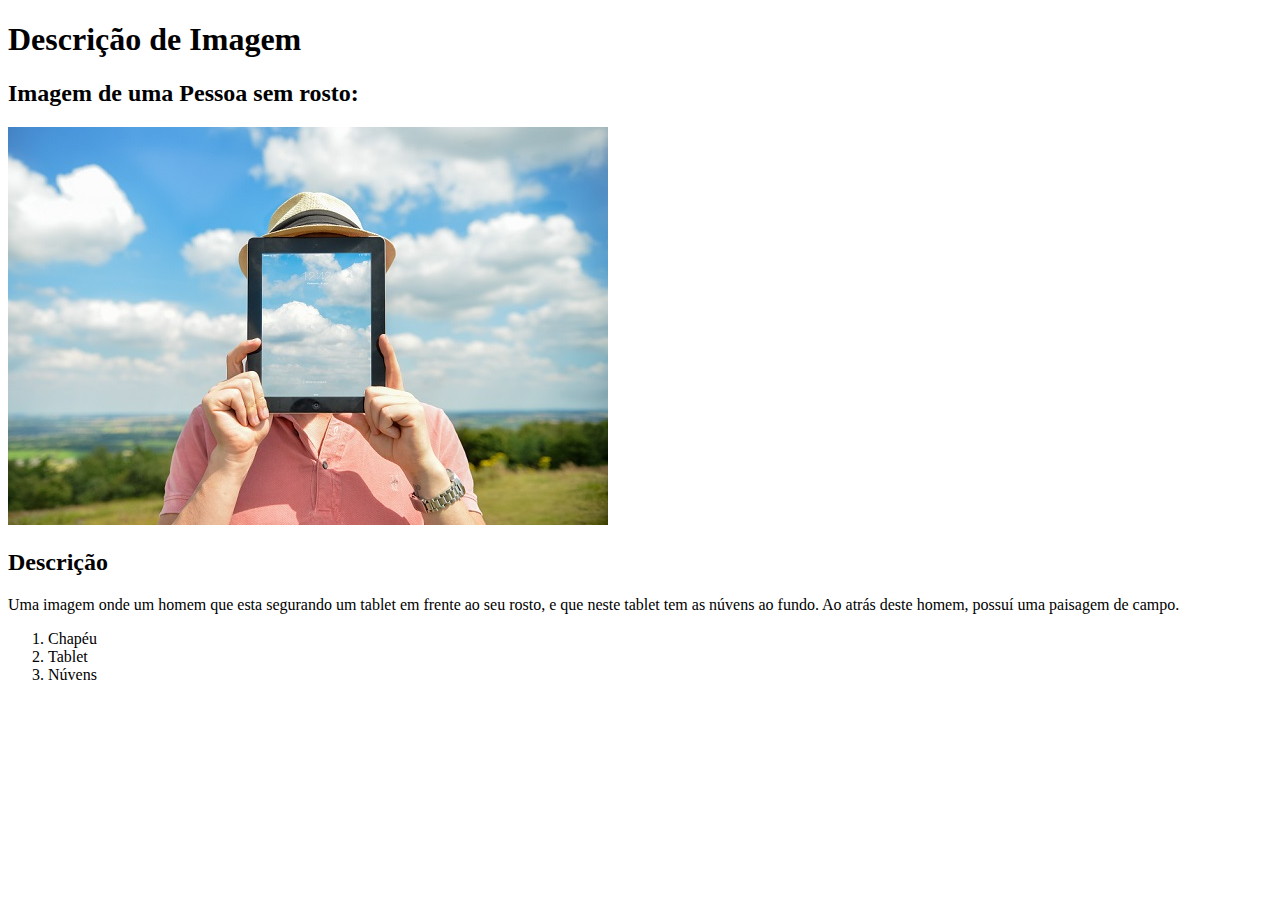
<file: 1.INTRO/index.html>
<!doctype html>

<html lang="pt-br">
  <head>
    <meta charset="UTF-8" />
    <meta name="viewport" content="width=device-width, initial-scale=1.0" />
    <title>Desafio 01</title>
  </head>

  <body>
    <header>
      <h1>Descrição de Imagem</h1>
    </header>

    <section>
      <h2>Imagem de uma Pessoa sem rosto:</h2>
      <img
        src="./IMG/IMG.descrição.jpg"
        alt="Imagem de uma pessoa seguarando um tablet no rosto."
      />

      <h2>Descrição</h2>
      <p>
        Uma imagem onde um homem que esta segurando um tablet em frente ao seu
        rosto, e que neste tablet tem as núvens ao fundo. Ao atrás deste homem,
        possuí uma paisagem de campo.
      </p>

      <ol>
        <li>Chapéu</li>
        <li>Tablet</li>
        <li>Núvens</li>
      </ol>
    </section>
    <br />
  </body>
</html>
</file>
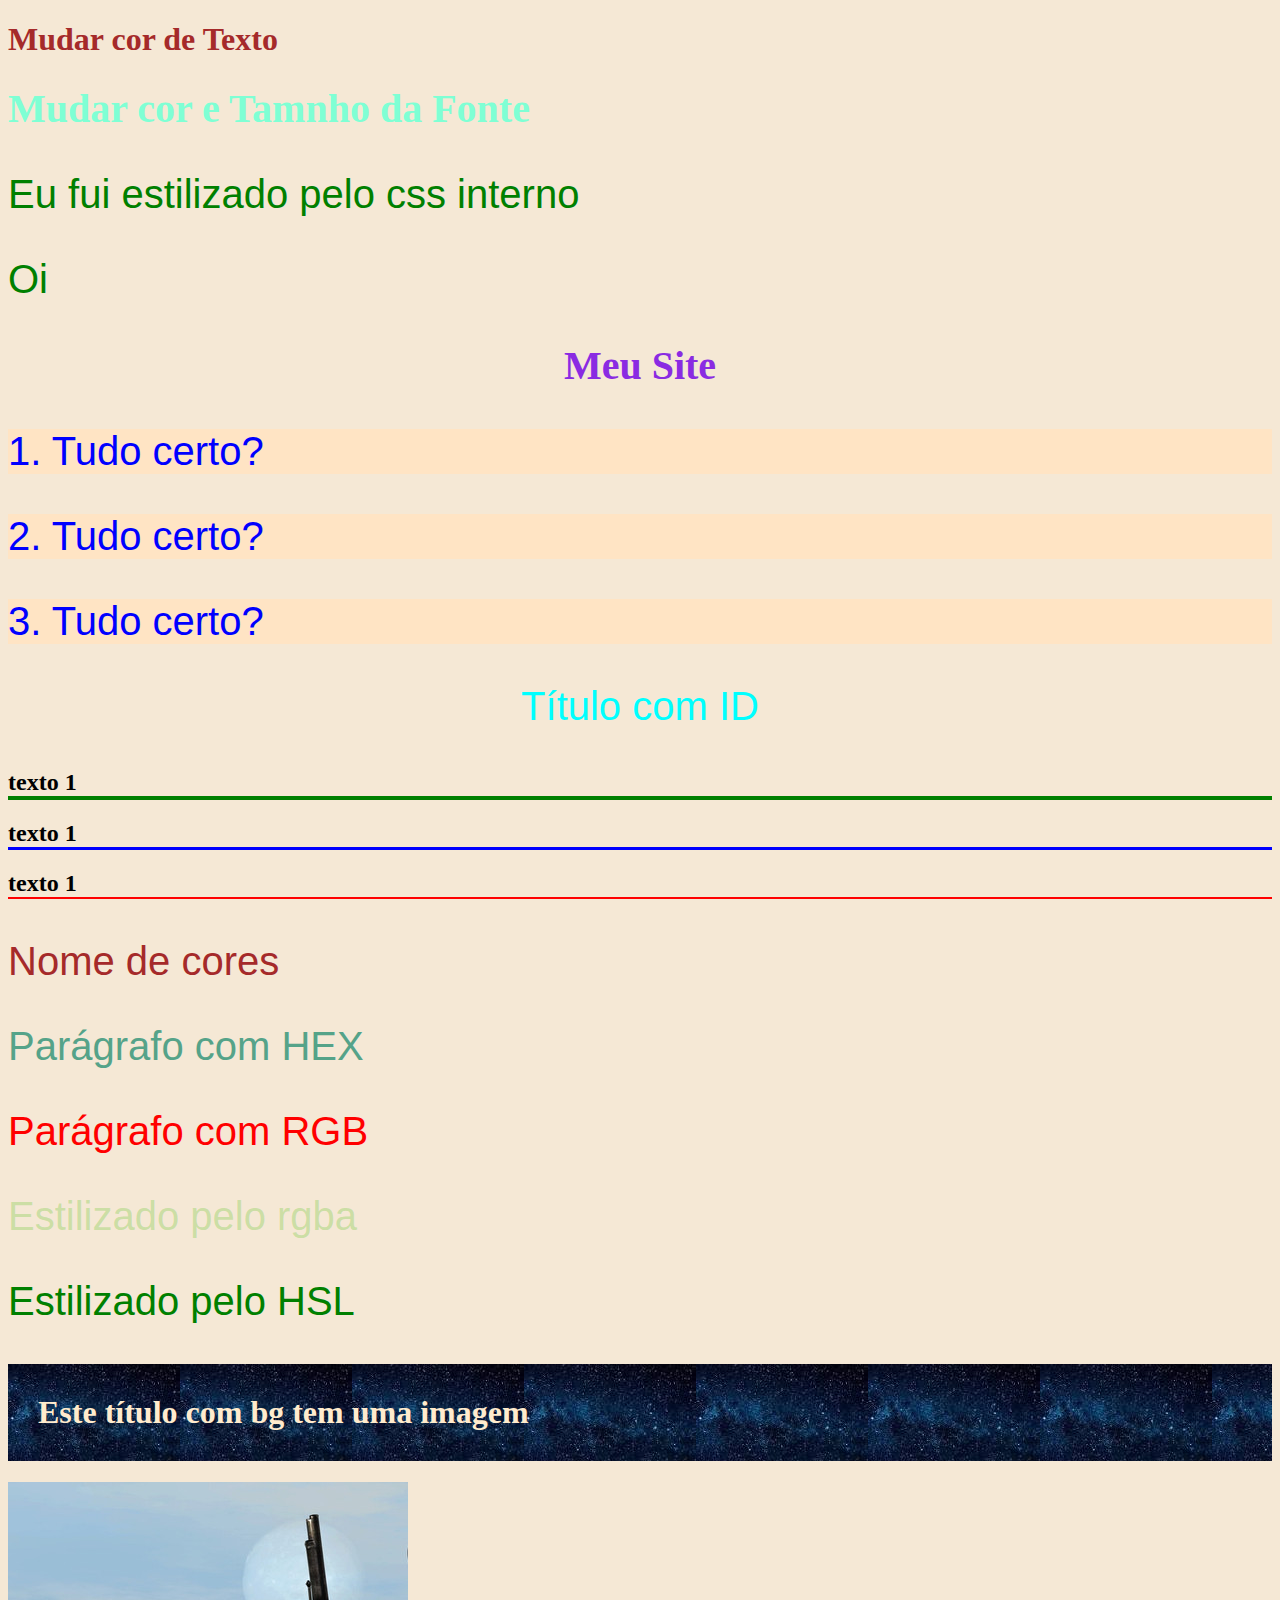
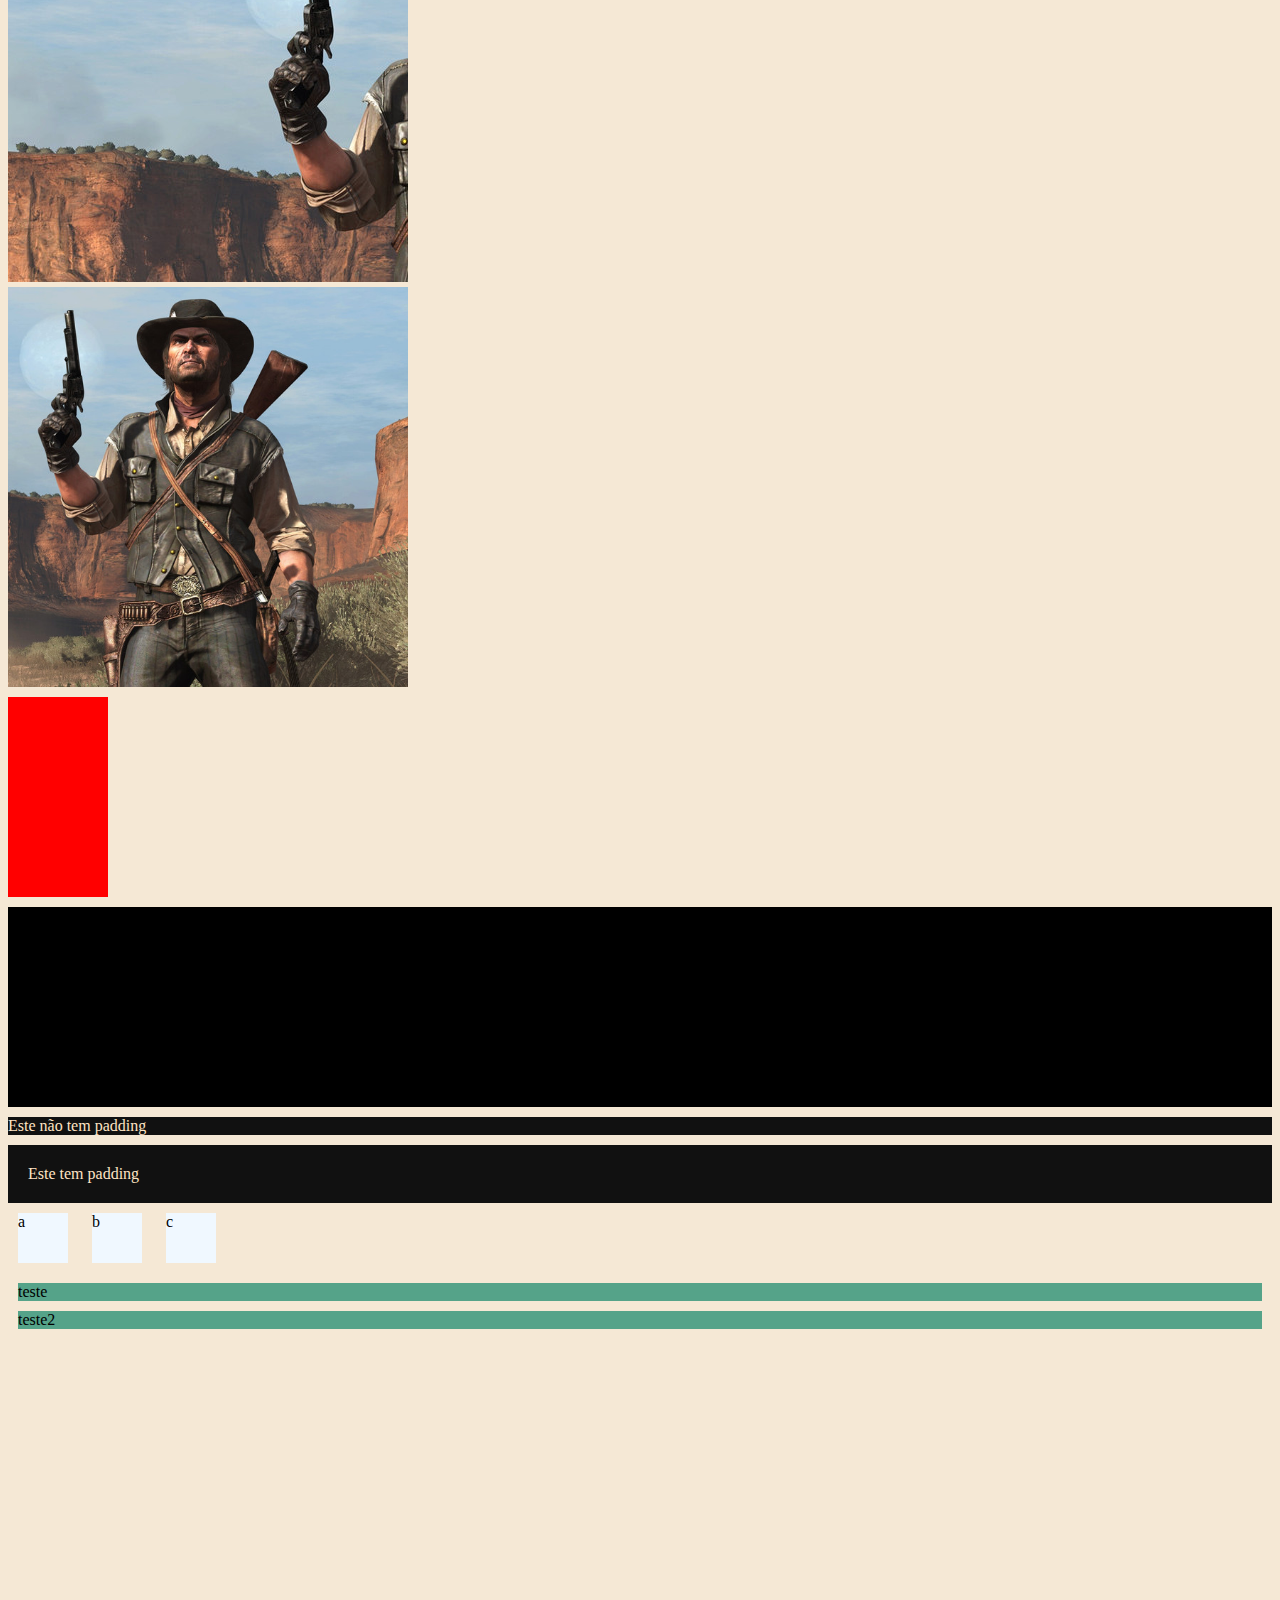
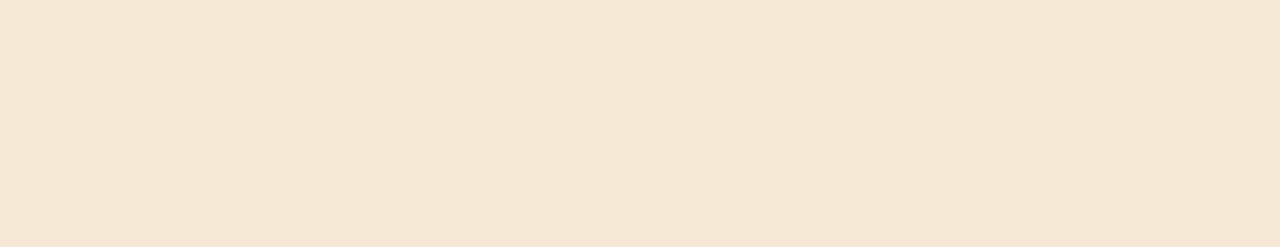
<file: 2.CSS/index.html>
<!doctype html>

<html lang="pt-br">
  <head>
    <meta charset="UTF-8" />
    <meta name="viewport" content="width=device-width, initial-scale=1.0" />
    <title>CSS</title>
    <!-- 3. CSS Interno -->
    <style>
      p {
        color: green;
        font-style: bold;
        font-family: Arial, Helvetica, sans-serif;
        font-size: 40px;
      }
    </style>

    <!-- 4. CSS Externo -->
    <link rel="stylesheet" href="./CSS/style.css" />
  </head>

  <body>
    <!-- 1. CSS Inline -->
    <h1 style="color: brown">Mudar cor de Texto</h1>

    <!-- 2. Multiplas Regras -->
    <h1 style="color: aquamarine; font-size: 40px">
      Mudar cor e Tamnho da Fonte
    </h1>

    <!-- 3. CSS Interno, exemplo -->
    <p>Eu fui estilizado pelo css interno</p>
    <p>Oi</p>

    <!-- 4. CSS Externo -->
    <h3>Meu Site</h3>

    <!-- 5. Classes -->
    <p class="paragrafo">1. Tudo certo?</p>
    <p class="paragrafo">2. Tudo certo?</p>
    <p class="paragrafo">3. Tudo certo?</p>

    <!-- 6. ID -->
    <p id="titulo-exclusivo">Título com ID</p>

    <!-- 7. Multiplas refras -->
    <h2 id="algum-titulo" class="titulo">texto 1</h2>
    <h2 class="titulo">texto 1</h2>
    <h2>texto 1</h2>

    <!-- 8. nome de cor -->
    <p class="color-name">Nome de cores</p>

    <!-- 9. Cores hexadecimais -->
    <p class="hex">Parágrafo com HEX</p>

    <!-- 10. RGB -->
    <p class="RGB">Parágrafo com RGB</p>

    <!-- 11. RGBa -->
    <p class="rgba">Estilizado pelo rgba</p>

    <!-- 12. HSL -->
    <p class="classhsl">Estilizado pelo HSL</p>

    <!-- 13. Background com img -->
    <h1 class="bg-imagem">Este título com bg tem uma imagem</h1>

    <!-- 14. Centralizando img na Bg -->
    <div class="nao-centralizado-bg"></div>
    <div class="centralizado-bg"></div>

    <!-- 15. Largura e Altura -->
    <div class="height-width"></div>
    <div class="height-width-2"></div>

    <!-- 16. Padding -->
    <div class="without-padding">Este não tem padding</div>
    <div class="padding">Este tem padding</div>

    <!-- 17. display -->
    <div class="inline-box">a</div>
    <div class="inline-box">b</div>
    <div class="inline-box">c</div>
    <span class="block">teste</span>
    <span class="block">teste2</span>

    <!-- 18. escondendo elementos -->
    <p class="invisivel">me encontre se puder</p>
  </body>
</html>
</file>
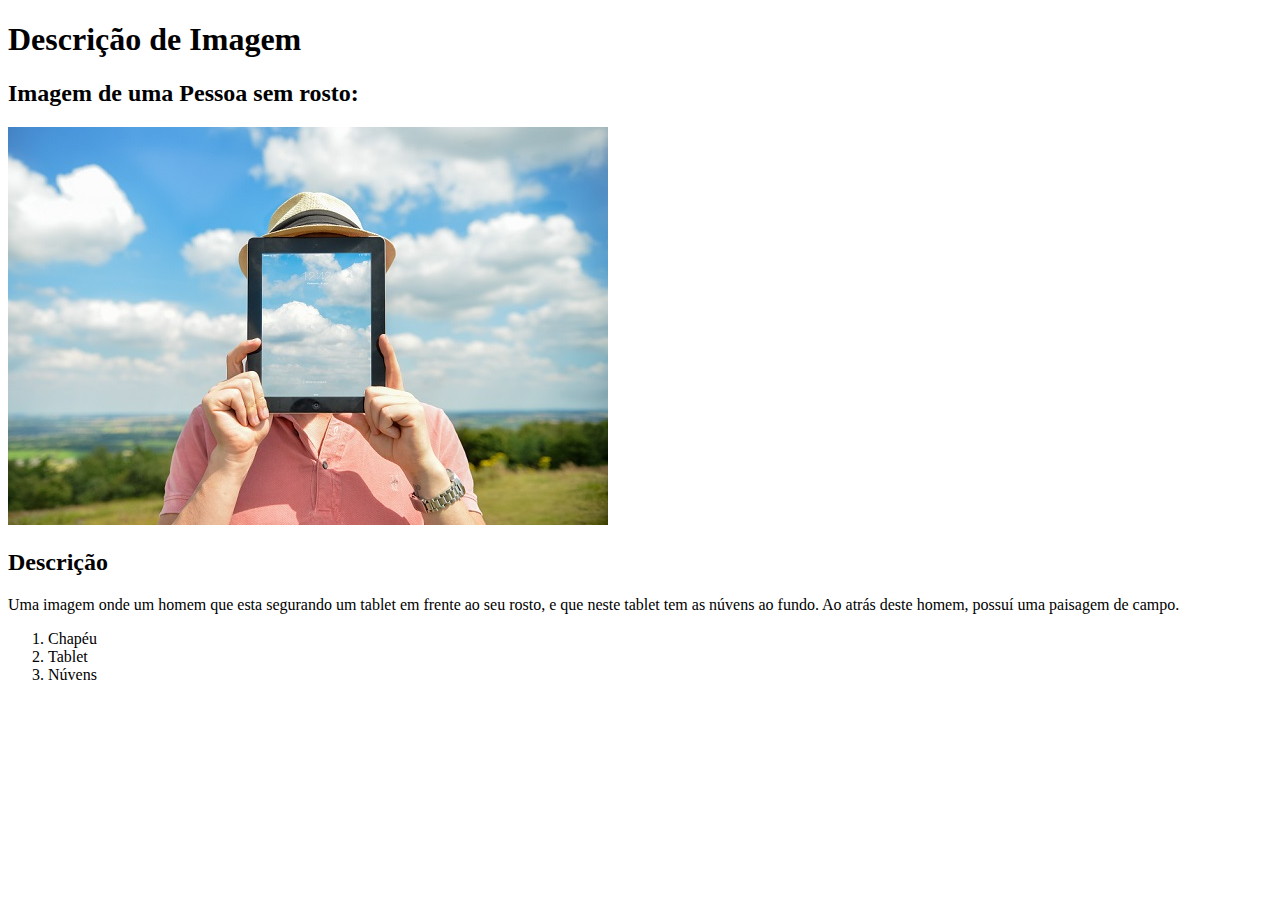
<file: 2.INTRO/index.html>
<!doctype html>

<html lang="pt-br">
  <head>
    <meta charset="UTF-8" />
    <meta name="viewport" content="width=device-width, initial-scale=1.0" />
    <title>Desafio 01</title>
  </head>

  <body>
    <header>
      <h1>Descrição de Imagem</h1>
    </header>

    <div>
      <h2>Imagem de uma Pessoa sem rosto:</h2>
      <img
        src="./IMG/IMG.descrição.jpg"
        alt="Imagem de uma pessoa seguarando um tablet no rosto."
      />

      <h2>Descrição</h2>
      <p>
        Uma imagem onde um homem que esta segurando um tablet em frente ao seu
        rosto, e que neste tablet tem as núvens ao fundo. Ao atrás deste homem,
        possuí uma paisagem de campo.
      </p>

      <ol>
        <li>Chapéu</li>
        <li>Tablet</li>
        <li>Núvens</li>
      </ol>
    </div>
    <br />
  </body>
</html>
</file>
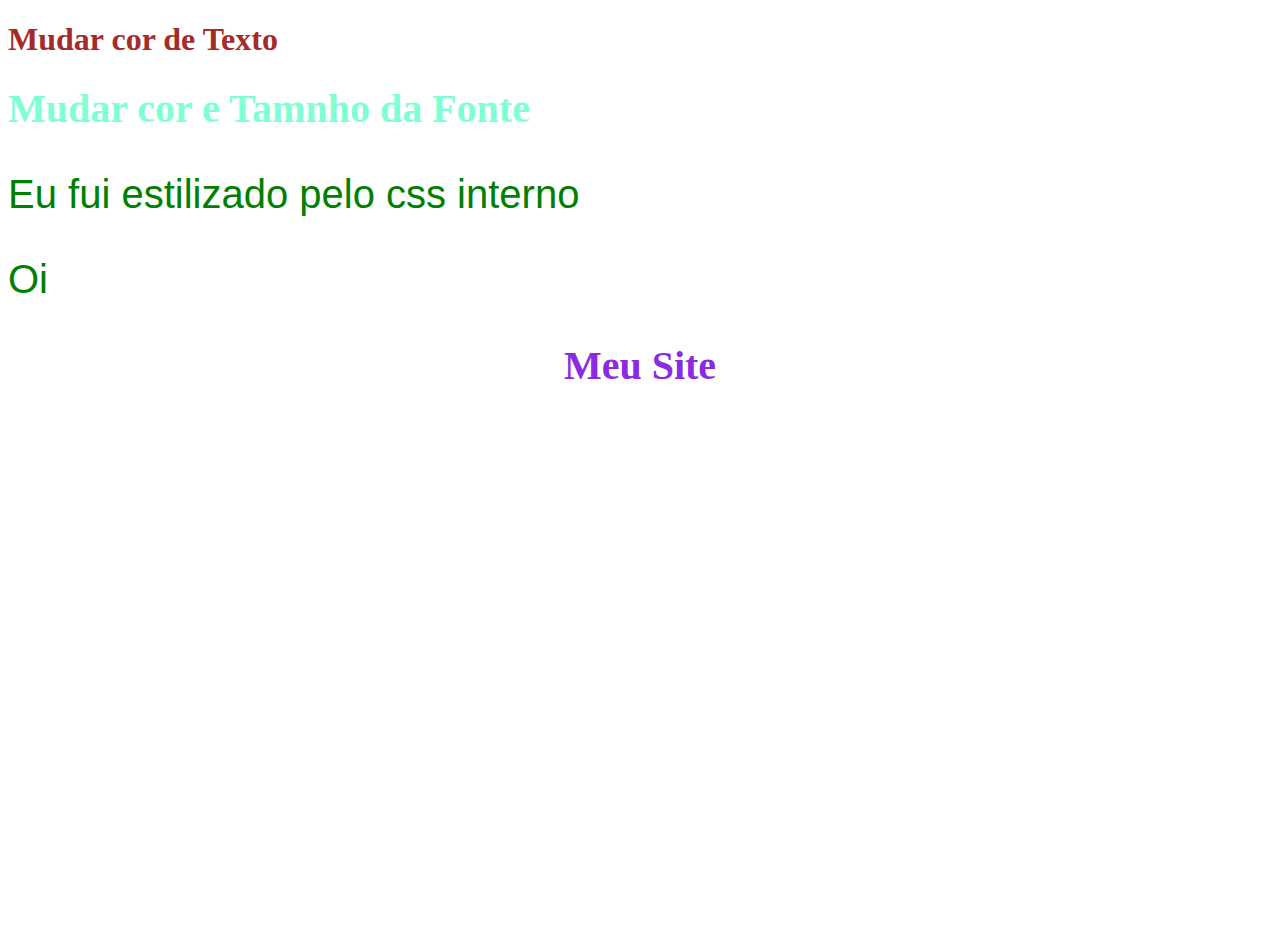
<file: 3.CSS/index.html>
<!doctype html>

<html lang="pt-br">
  <head>
    <meta charset="UTF-8" />
    <meta name="viewport" content="width=device-width, initial-scale=1.0" />
    <title>CSS</title>
    <!-- 3. CSS Interno -->
    <style>
        p{
            color: green;
            font-style: bold;
            font-family: Arial, Helvetica, sans-serif;
            font-size: 40px;
        }

    </style>

    <!-- 4. CSS Externo -->
     <link rel="stylesheet" href="./CSS/style.css">
  </head>

  <body>
    <!-- 1. CSS Inline -->
    <h1 style="color: brown">Mudar cor de Texto</h1>

    <!-- 2. Multiplas Regras -->
    <h1 style="color: aquamarine; font-size: 40px;">Mudar cor e Tamnho da Fonte</h1>

    <!-- 3. CSS Interno, exemplo -->
    <p>Eu fui estilizado pelo css interno</p>
    <p>Oi</p>

    <!-- 4. CSS Externo -->
     <h3>Meu Site</h3>

  </body>
</html>
</file>
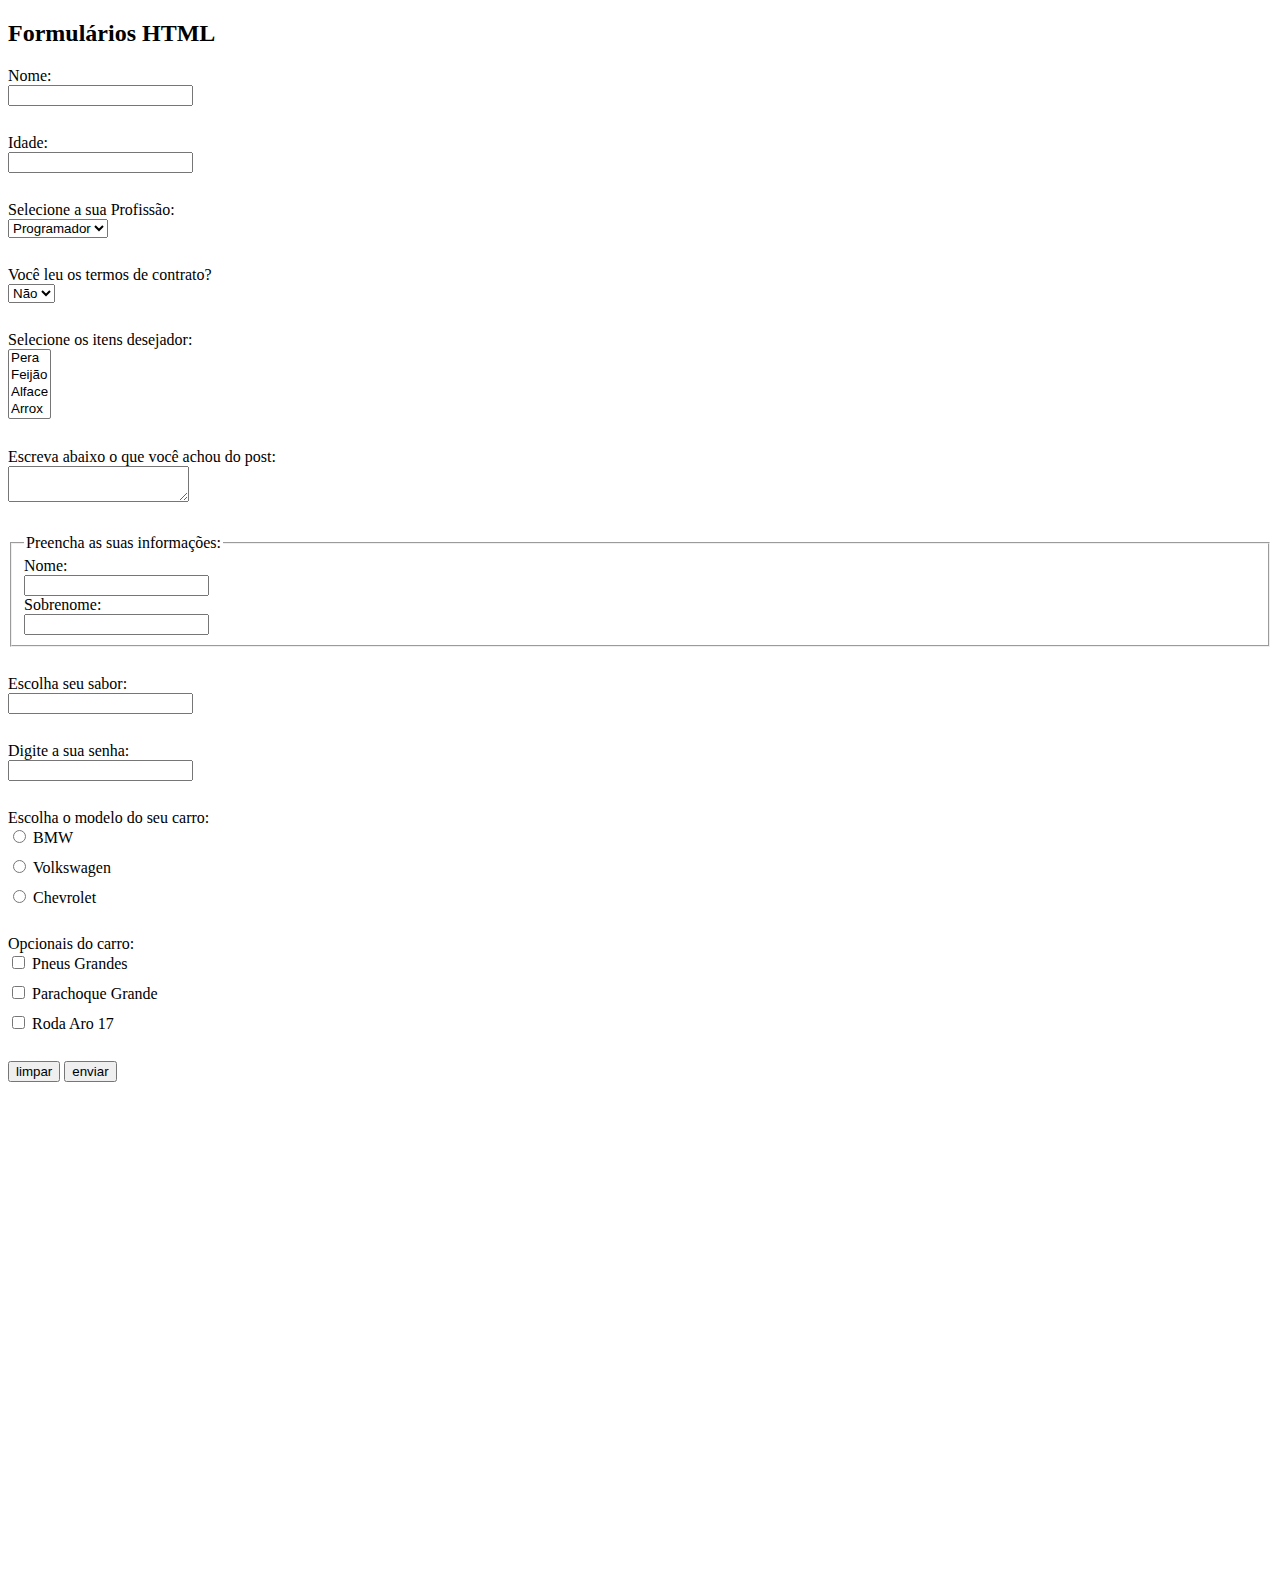
<file: 3.Form/index.html>
<!doctype html>

<html lang="pt-br">
  <head>
    <meta charset="UTF-8" />
    <meta name="viewport" content="width=device-width, initial-scale=1.0" />
    <link rel="stylesheet" href="./css/styles.css" />
    <title>Formulários</title>
  </head>
  <body>
    <h2>Formulários HTML</h2>

    <!-- 1. Primeiro Formulário -->
    <!-- 2. Atributos do Formulário -->
    <form action="registro.php" method="POST">
      <div>
        <label>Nome:</label>
        <input type="text" />
      </div>
      <br />

      <!-- 3. Atributo name -->
      <div>
        <!-- 4. Atributo Label -->
        <label for="age">Idade:</label>
        <input type="text" name="age" />
      </div>
      <br />

      <!-- 5. Select -->
      <div>
        <label for="proficao">Selecione a sua Profissão: </label>
        <select name="proficao">
          <option value="programador">Programador</option>
          <option value="design">Design</option>
          <option value="contador">Contador</option>
        </select>
      </div>
      <br />

      <!-- 6. Atributo Selected -->
      <div>
        <label for="contrato">Você leu os termos de contrato?</label>
        <select name="contrato">
          <option value="sim">Sim</option>
          <option value="nao" selected>Não</option>
        </select>
      </div>
      <br />

      <!-- 7. Multiplas Opções -->
      <div>
        <label for="itens">Selecione os itens desejador:</label>
        <select name="itens" multiple>
          <option value="pera">Pera</option>
          <option value="feijao">Feijão</option>
          <option value="alface">Alface</option>
          <option value="arroz">Arrox</option>
        </select>
      </div>
      <br />

      <!-- 8. Textarea -->
      <div>
        <label for="comentario"
          >Escreva abaixo o que você achou do post:
        </label>
        <textarea name="comentario"></textarea>
      </div>
      <br />

      <!-- 9. fieldset e legend -->
      <div>
        <fieldset>
          <legend>Preencha as suas informações:</legend>
          <label for="PrimeiroNome">Nome:</label>
          <input type="text" name="PrimeiroNome" />

          <label for="Sobrenome">Sobrenome:</label>
          <input type="text" name="Sobrenome" />
        </fieldset>
      </div>
      <br />

      <!-- 10. datalist -->
      <div>
        <label for="sabor">Escolha seu sabor:</label>
        <input type="text" list="sabor" name="sabor" />

        <datalist id="sabor">
          <option value="Cereja"></option>
          <option value="Morango"></option>
          <option value="Chocolate"></option>
          <option value="Creme"></option>
        </datalist>
      </div>
      <br />

      <!-- 11. Senha -->
      <div>
        <label for="senha">Digite a sua senha:</label>
        <input type="password" name="senha" />
      </div>
      <br />

      <!-- 12. radio button -->
      <div>
        <label for="ModeloDeCarro">Escolha o modelo do seu carro:</label>
        <div class="radio">
          <input type="radio" value="bmw" name="ModeloDeCarro" />
          <label for="bmw">BMW</label>
        </div>

        <div class="radio">
          <input type="radio" value="vw" name="ModeloDeCarro" />
          <label for="vw">Volkswagen</label>
        </div>

        <div class="radio">
          <input type="radio" value="gm" name="ModeloDeCarro" />
          <label for="gm">Chevrolet</label>
        </div>
      </div>
      <br />

      <!-- 13. checkbox-->
      <div>
        <label for="opcoes">Opcionais do carro:</label>
        <div class="radio">
          <input type="checkbox" name="opcoes[]" value="PneusGrandes" />
          <label for="PneusGrandes">Pneus Grandes</label>
        </div>

        <div class="radio">
          <input type="checkbox" name="opcoes[]" value="ParachoqueGrande" />
          <label for="ParachoqueGrande">Parachoque Grande</label>
        </div>

        <div class="radio">
          <input type="checkbox" name="opcoes[]" value="RodaGrande" />
          <label for="RodaGrande">Roda Aro 17</label>
        </div>
      </div>
      <br />

      <!-- 1. Resetar Form -->
      <input type="reset" value="limpar" />

      <!-- 1. Envio de Form -->
      <input type="submit" value="enviar" />
    </form>
  </body>
</html>
</file>
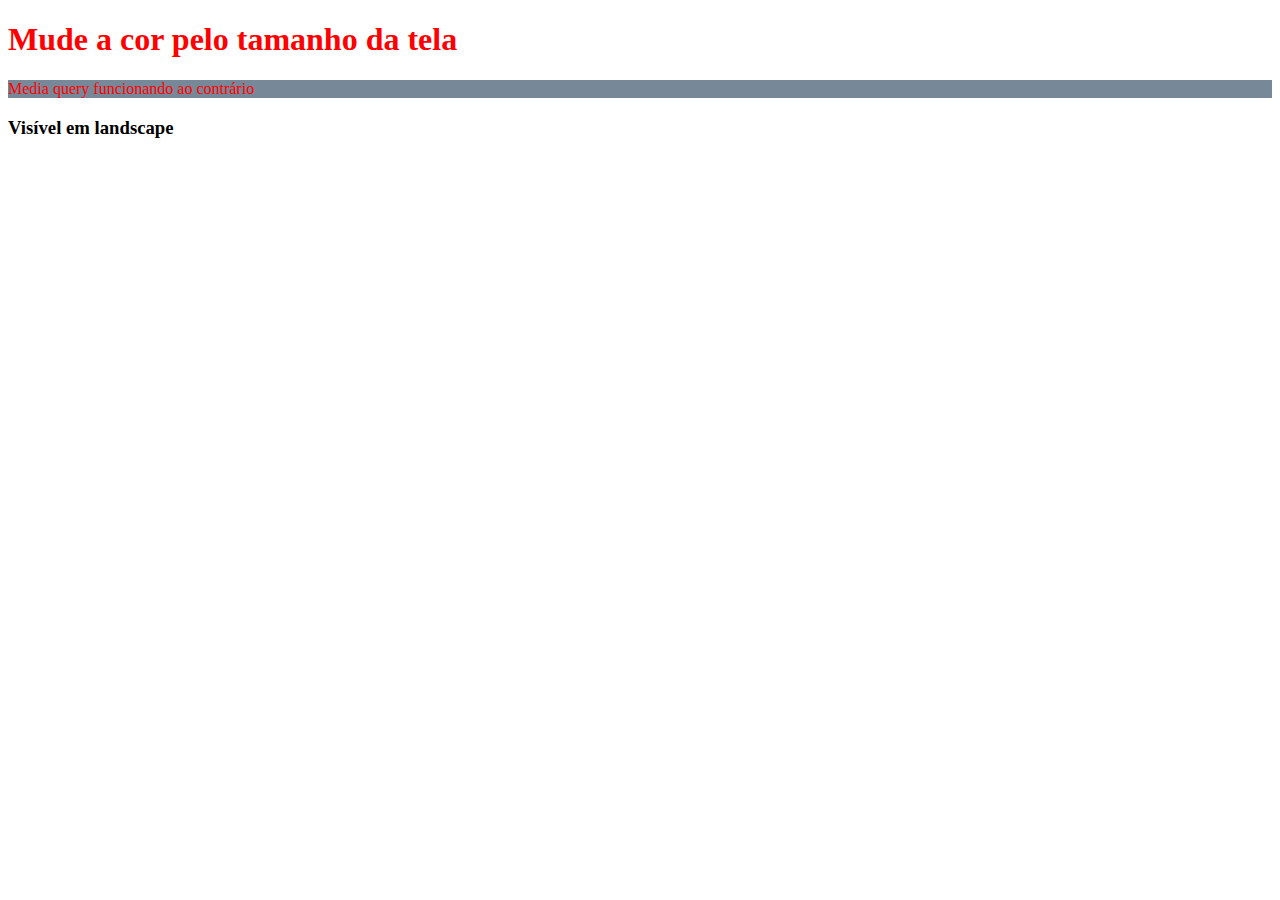
<file: 4.Responcividade/index.html>
<!doctype html>
<html lang="en">
  <head>
    <meta charset="UTF-8" />
    <!-- Meta teg de responsividade -->
    <meta name="viewport" content="width=device-width, initial-scale=1.0" />
    <link rel="stylesheet" href="./css/styles.css" />
    <title>Responsividade</title>
  </head>
  <body>
    <!-- 1. Media query -->
    <h1>Mude a cor pelo tamanho da tela</h1>

    <!-- 2. min width -->
    <p>Media query funcionando ao contrário</p>

    <!-- 3. landscape / paisagem -->
    <h3>Visível em landscape</h3>
  </body>
</html>
</file>
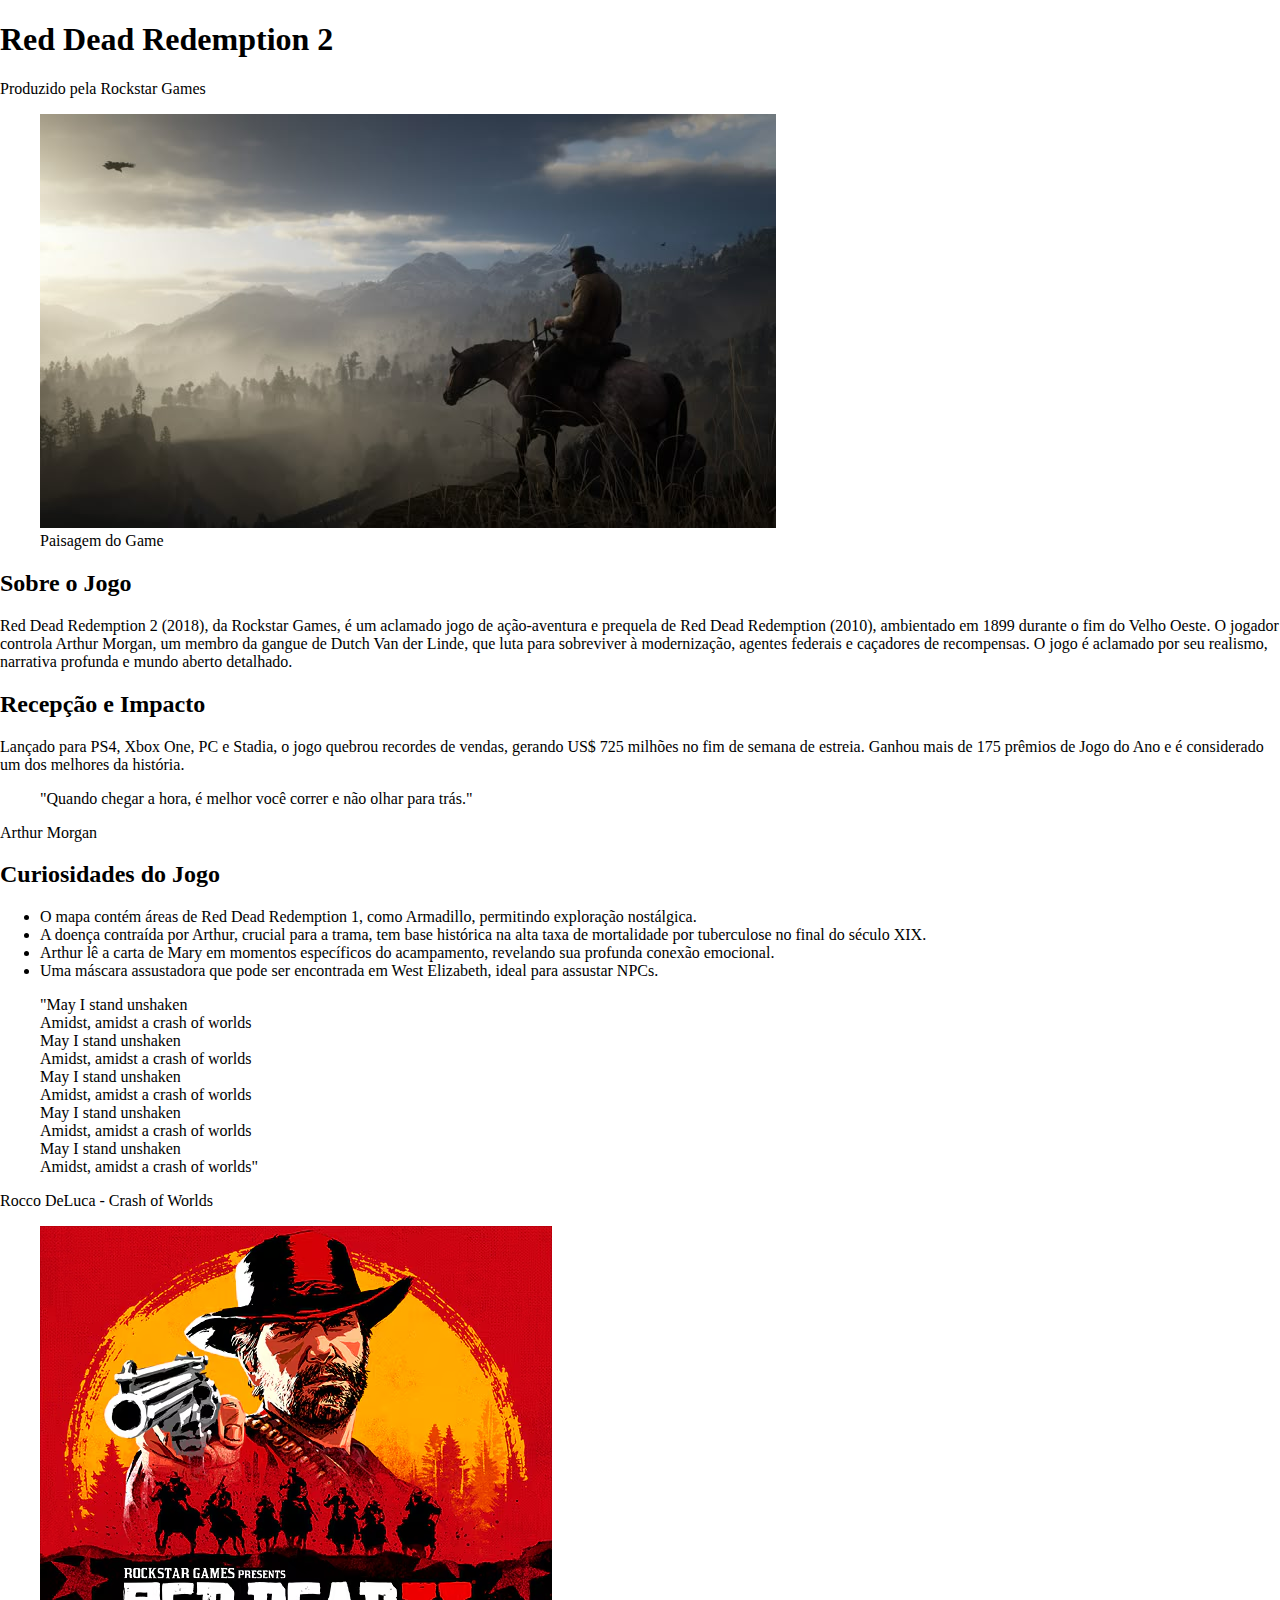
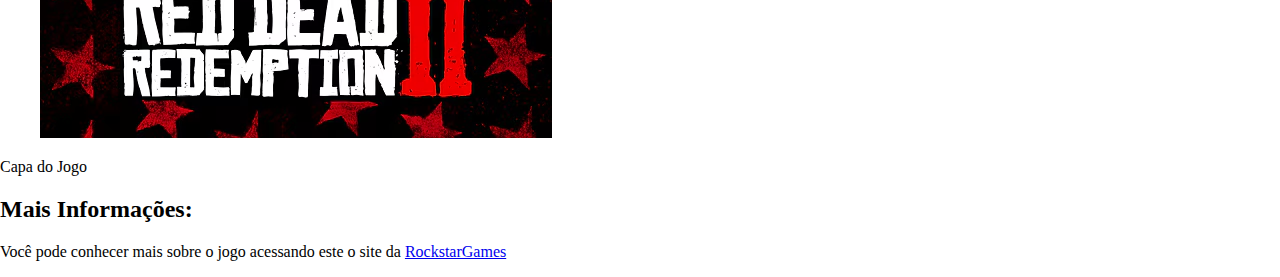
<file: Projeto 01 - Sobre Red Dead Redemption 2/index.html>
<!doctype html>
<html lang="en">
  <head>
    <meta charset="UTF-8" />
    <meta name="viewport" content="width=device-width, initial-scale=1.0" />
    <title>Página Sobre: Red Dead Redemption 2</title>
    <link rel="stylesheet" href="./css/styles.css" />
  </head>

  <body>
    <div class="container">
      <!-- Cabeçalho -->
      <div class="header">
        <h1 class="titulo-principal">Red Dead Redemption 2</h1>
        <p class="texto-principal">Produzido pela Rockstar Games</p>
      </div>

      <!-- Imagem em destaque -->
      <div class="imagem-principal">
        <figure>
          <img
            src="./img/Red Dead Redemption 2 - Arthur Morgan.jpg"
            alt="Paisagem do Game"
          />
          <figcaption>Paisagem do Game</figcaption>
        </figure>
      </div>

      <!-- Biografia -->
      <div class="container-biografia">
        <h2>Sobre o Jogo</h2>
        <p>
          <span class="negrito">Red Dead Redemption 2 (2018), da Rockstar Games</span>, é um aclamado jogo de
          ação-aventura e prequela de <span class="negrito">Red Dead Redemption (2010)</span>, ambientado em
          1899 durante o fim do Velho Oeste. O jogador controla Arthur Morgan,
          um membro da gangue de Dutch Van der Linde, que luta para sobreviver à
          modernização, agentes federais e caçadores de recompensas. O jogo é
          aclamado por seu realismo, narrativa profunda e mundo aberto
          detalhado.

        <h2>Recepção e Impacto</h2>
        <p>Lançado para PS4, Xbox One, PC e Stadia, o jogo quebrou recordes de vendas, gerando US$ 725 milhões no fim de semana de estreia. <span class="negrito">Ganhou mais de 175 prêmios</span> de Jogo do Ano e é considerado um dos melhores da história.</p>
        </p>
      </div>

      <!-- Citação -->
       <div class="container-citacao">
        <blockquote>
          "Quando chegar a hora, é melhor você correr e não olhar para trás."
        </blockquote>
        <p>Arthur Morgan</p>
       </div>

       <!-- Curiosidades -->
        <div class="container-curiosidades">
          <h2>Curiosidades do Jogo</h2>
          <ul>
            <li>O mapa contém áreas de Red Dead Redemption 1, como Armadillo, permitindo exploração nostálgica.</li>
            <li>A doença contraída por Arthur, crucial para a trama, tem base histórica na alta taxa de mortalidade por tuberculose no final do século XIX. </li>
            <li>Arthur lê a carta de Mary em momentos específicos do acampamento, revelando sua profunda conexão emocional.</li>
            <li>Uma máscara assustadora que pode ser encontrada em West Elizabeth, ideal para assustar NPCs.</li>
          </ul>
        </div>

        <!-- Segunda Citação -->
        <div class="container-citacao">
          <blockquote>
            "May I stand unshaken <br>
            Amidst, amidst a crash of worlds <br>
            May I stand unshaken <br>
            Amidst, amidst a crash of worlds <br>
            May I stand unshaken <br>
            Amidst, amidst a crash of worlds <br>
            May I stand unshaken <br>
            Amidst, amidst a crash of worlds <br>
            May I stand unshaken <br>
            Amidst, amidst a crash of worlds" <br>
          </blockquote>
          <p>Rocco DeLuca - Crash of Worlds</p>
        </div>

        <!-- Segunda Imagem -->
        <div class="imagem-secundaria">
          <figure>
            <img src="./img/Capa do Jogo.avif" alt="Capa do Jogo">
          </figure>
          <figcaption>Capa do Jogo</figcaption>
        </div>

        <!-- Mais Informações -->
        <div class="container-maisInformacoes">
          <h2>Mais Informações:</h2>
          <p>Você pode conhecer mais sobre o jogo acessando este o site da <a href="https://www.rockstargames.com/reddeadredemption2" target="_blank">RockstarGames</a></p>
        </div>
    </div>
  </body>
</html>
</file>
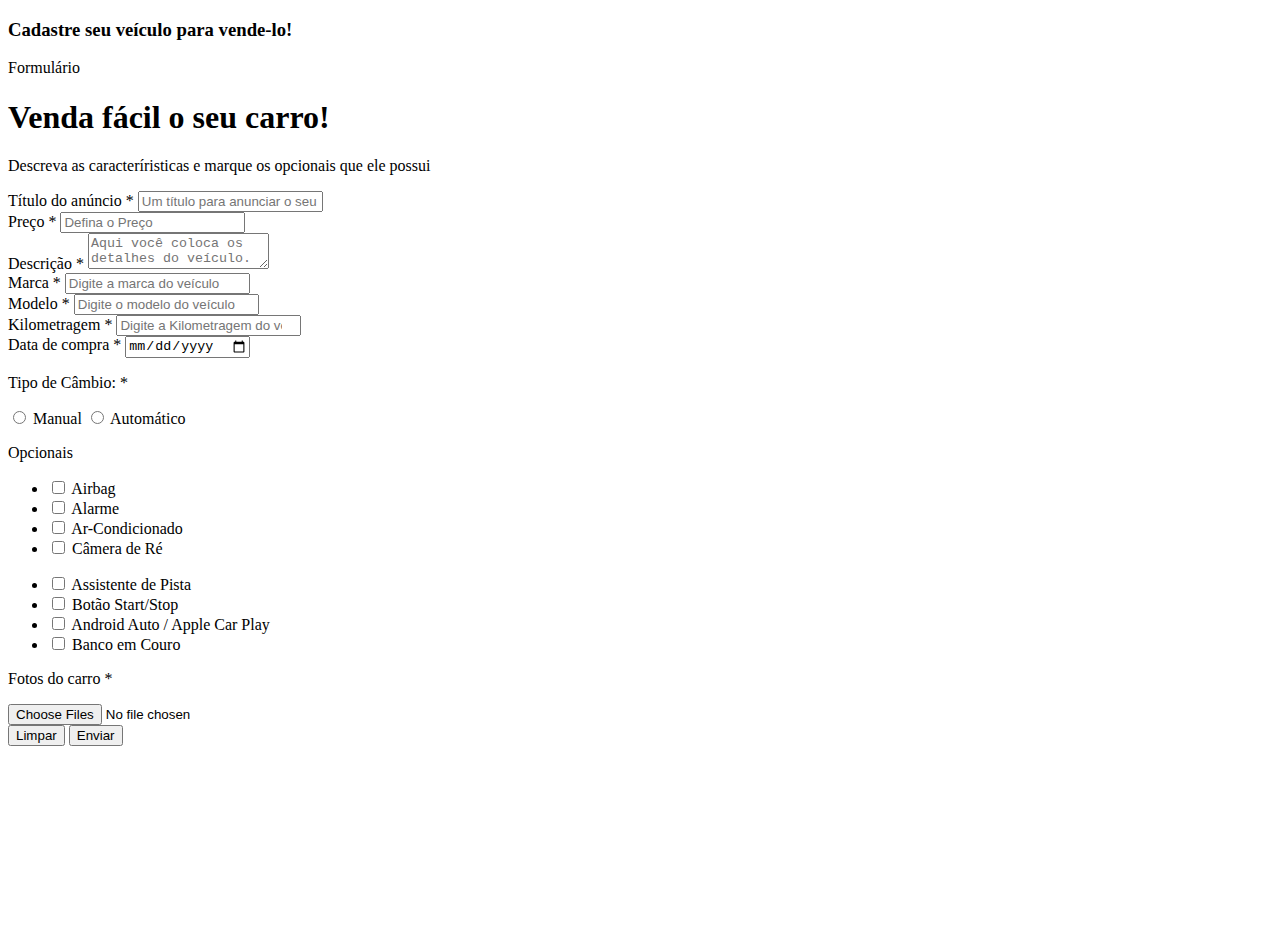
<file: Projeto 02- Venda de Carro, usando formulários/index.html>
<!doctype html>
<html lang="en">
  <head>
    <meta charset="UTF-8" />
    <meta name="viewport" content="width=device-width, initial-scale=1.0" />
    <link rel="stylesheet" href="./css/styles.css" />
    <title>Vendas de Carro</title>
  </head>

  <body>
    <div class="container">
      <div class="header">
        <h3>Cadastre seu veículo para vende-lo!</h3>
      </div>

      <div class="form-container">
        <div class="form-header">
          <p>Formulário</p>
        </div>

        <div class="form-body">
          <h1 class="form-title">Venda fácil o seu carro!</h1>
          <p>
            Descreva as caracteríristicas e marque os opcionais que ele possui
          </p>

          <form>
            <div class="box-input">
              <label for="title"
                >Título do anúncio
                <span class="campo-obrigatorio">*</span></label
              >
              <input
                type="text"
                name="title"
                id="title"
                class="block"
                placeholder="Um título para anunciar o seu carro"
                minlength="1"
                maxlength="30"
                required
              />
            </div>

            <div class="box-input">
              <label for="price"
                >Preço <span class="campo-obrigatorio">*</span></label
              >
              <input
                type="number"
                name="price"
                id="price"
                class="block"
                placeholder="Defina o Preço"
                required
              />
            </div>

            <!-- Descrição do carro / usando textarea -->
            <div class="box-input">
              <label for="description"
                >Descrição <span class="campo-obrigatorio">*</span></label
              >
              <textarea
                name="description"
                id="description"
                class="block"
                placeholder="Aqui você coloca os detalhes do veículo. Ex.: riscos, amassados, etc"
              ></textarea>
            </div>

            <div class="box-input">
              <label for="brand"
                >Marca <span class="campo-obrigatorio">*</span></label
              >
              <input
                type="text"
                name="brand"
                id="brand"
                class="block"
                placeholder="Digite a marca do veículo"
                required
              />
            </div>

            <div class="box-input">
              <label for="model"
                >Modelo <span class="campo-obrigatorio">*</span></label
              >
              <input
                type="text"
                name="model"
                id="model"
                class="block"
                placeholder="Digite o modelo do veículo"
                required
              />
            </div>

            <!-- kilometragem do carro / usando number -->
            <div class="box-input">
              <label for="milage"
                >Kilometragem <span class="campo-obrigatorio">*</span></label
              >
              <input
                type="number"
                name="milage"
                id="milage"
                class="block"
                placeholder="Digite a Kilometragem do veículo"
                required
              />
            </div>

            <!-- data da compra / usando date -->
            <div class="box-input">
              <label for="purchese-date"
                >Data de compra <span class="campo-obrigatorio">*</span></label
              >
              <input
                type="date"
                name="purchese-date"
                id="purchese-date"
                class="block"
                placeholder="Um título para anunciar o seu carro"
                required
              />
            </div>

            <!-- tipo do cambio / usando radio -->
            <div class="box-input">
              <p>Tipo de Câmbio: <span class="campo-obrigatorio">*</span></p>
              <input type="radio" name="gear" id="manual" />
              <label for="manual">Manual</label>
              <input type="radio" name="gear" id="manual" />
              <label for="automatico">Automático</label>
            </div>

            <!-- criando uma lista de opcionais com checkbox / estrutura -->
            <div class="optional-box">
              <p>Opcionais</p>
              <ul class="optional-list">
                <li>
                  <input
                    type="checkbox"
                    id="airbag"
                    name="optional[]"
                    value="airbag"
                  />
                  <label for="airbag">Airbag</label>
                </li>

                <li>
                  <input
                    type="checkbox"
                    id="alarm"
                    name="optional[]"
                    value="alarm"
                  />
                  <label for="alarm">Alarme</label>
                </li>

                <li>
                  <input type="checkbox" id="ac" name="optional[]" value="ac" />
                  <label for="ac">Ar-Condicionado</label>
                </li>

                <li>
                  <input
                    type="checkbox"
                    id="reverse_camera"
                    name="optional[]"
                    value="reverse_camera"
                  />
                  <label for="reverse_camera">Câmera de Ré</label>
                </li>
              </ul>
            </div>

            <div class="optional-box">
              <ul class="optional-list">
                <li>
                  <input
                    type="checkbox"
                    id="lane_assist"
                    name="optional[]"
                    value="lane_assist"
                  />
                  <label for="lane_assist">Assistente de Pista</label>
                </li>

                <li>
                  <input
                    type="checkbox"
                    id="keyless"
                    name="optional[]"
                    value="keyless"
                  />
                  <label for="keyless">Botão Start/Stop</label>
                </li>

                <li>
                  <input
                    type="checkbox"
                    id="smartphone"
                    name="optional[]"
                    value="smartphone"
                  />
                  <label for="smartphone">Android Auto / Apple Car Play</label>
                </li>

                <li>
                  <input
                    type="checkbox"
                    id="leather_seat"
                    name="optional[]"
                    value="leather_seat"
                  />
                  <label for="leather_seat">Banco em Couro</label>
                </li>
              </ul>
            </div>

            <div class="box-input">
              <p>Fotos do carro <span class="campo-obrigatorio">*</span></p>
              <input
                type="file"
                multiple
                accept="image/jpg, image/png, image/raw"
                id="images"
                name="images"
                required
              />
            </div>

            <div class="bnts-container">
              <input type="reset" value="Limpar" class="btn-reset" />
              <input type="submit" value="Enviar" class="btn-submit" />
            </div>
          </form>
        </div>
      </div>
    </div>
  </body>
</html>
</file>
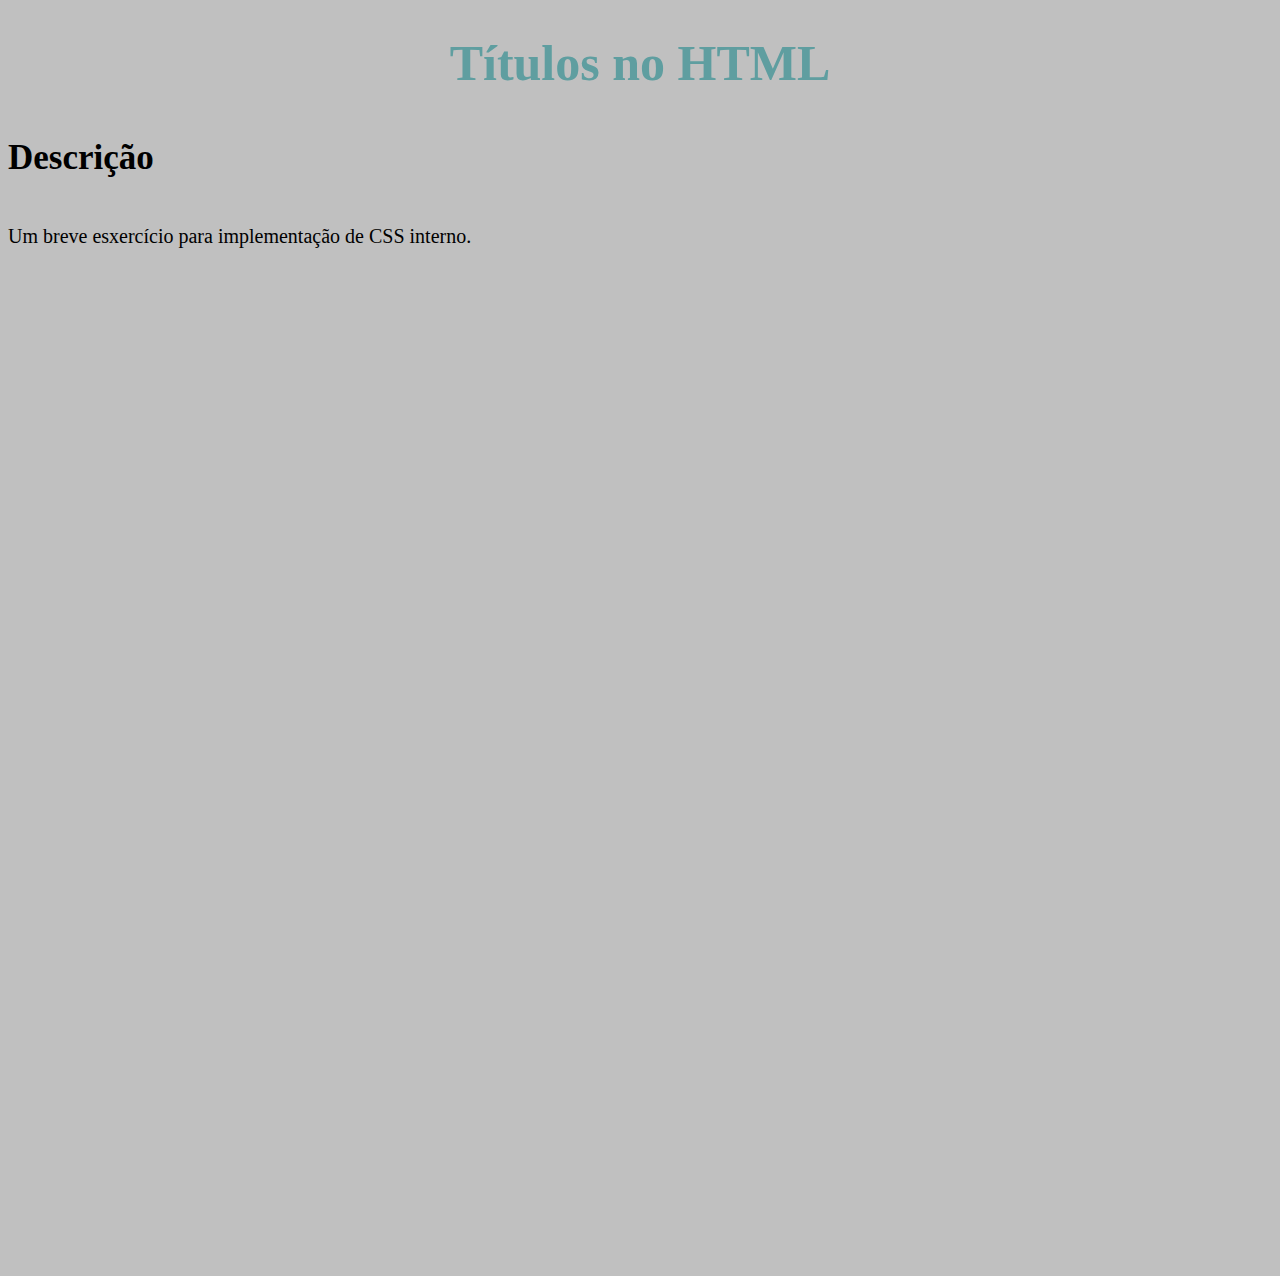
<file: 3.CSS/titles.html>
<!doctype html>
<html lang="en">
  <head>
    <meta charset="UTF-8" />
    <meta name="viewport" content="width=device-width, initial-scale=1.0" />
    <link rel="stylesheet" href="./CSS/titles.css" />
    <title>Exemples de Títulos</title>
  </head>

  <body>
    <header>
      <h1>Títulos no HTML</h1>
    </header>

    <h4>Descrição</h4>
    <p>Um breve esxercício para implementação de CSS interno.</p>

  </body>
</html>
</file>
<file: 2.CSS/CSS/style.css>
/* 4. CSS Externo */
body {
    padding-bottom: 500px;
    background-color: rgb(245, 232, 213);
}

h3 {
    color: blueviolet;
    font-size: 40px;
    text-align: center;
}

/* Classes */
.paragrafo {
    background-color: bisque;
    color: blue;   
}

/* ID */

#titulo-exclusivo {
    text-align: center;
    color: aqua;
}

/* ordem das regras */
h2 {
    border-bottom: 2px solid red;
}

.titulo {
    border-bottom: 3px solid blue;
}

#algum-titulo {
    border-bottom: 4px solid green;
}

/* Nome de cores */
.color-name {
    color: brown;
}

/* HEX */
.hex {
    color: #55a389;
}

/* RGB */
.RGB {
    color: rgb(255, 0, 0);
}

/* RGBa */
.rgba {
    color: rgba(100, 199, 45, 0.3);
}

/* HSL */
.hsl {
    color: hsl(100, 20%, 50%);
}

/* BG imagem */
.bg-imagem {
    background-image: url(../img/noite-estrelada.jpg);
    padding: 30px;
    color: blanchedalmond;
}

/* Centralizando BG img */
.nao-centralizado-bg,
.centralizado-bg {
    height: 400px;
    width: 400px;
    background-image: url(../img/johnmarston.jpg);
}

.centralizado-bg {
    background-position: center;
    background-size: cover;
    margin-top: 5px;
}

/* largura e altura */
.height-width {
    height: 200px;
    width: 100px;
    background-color: red;
    margin-top: 10px;
}

.height-width-2 {
    height: 200px;
    background-color: rgb(0, 0, 0);
    margin-top: 10px;
}

/* Padding */
.without-padding,
.padding {
    background-color: #111;
    color: bisque;
    margin-top: 10px;
}

.padding {
    padding: 20px;
}

/* Display */
.inline-box {
    width: 50px;
    height: 50px;
    background-color: aliceblue;
    margin: 10px;
    display: inline-block;
}

.block {
    background-color: #55a389;
    display: block;
    margin: 10px;
}

.invisivel {
    display: none;
}
</file>
<file: 3.CSS/CSS/style.css>
/* 4. CSS Externo */
body {
    padding-bottom: 500px;
}

h3 {
    color: blueviolet;
    font-size: 40px;
    text-align: center;
}
</file>
<file: 3.Form/css/styles.css>
body {
    padding-bottom: 500px;
}

div {
    margin-bottom: 10px;
}

div input,
div label {
    display: block;
}

.radio label,
.radio input,
.radio span {
    display: inline-block;
}
</file>
<file: 4.Responcividade/css/styles.css>
/* media query */
h1 {
    color: red;
}

@media screen and (max-width: 500px) {
    h1 {
        color: blue;
    }
}

/* min-width */
p {
    background-color: red;
    color: white;
}

@media screen and (min-width: 800px) {
    p {
        background-color: #789;
        color: red;
    }
}

/* landscape / paisagem */
h3 {
    display: none;
}

@media screen and (orientation: landscape) {
    h3 {
        display: block;
    }
}
</file>
<file: Projeto 01 - Sobre Red Dead Redemption 2/css/styles.css>
body {
    padding: 0;
    margin: 0;
}
</file>
<file: Projeto 02- Venda de Carro, usando formulários/css/styles.css>
body {
    margin-bottom: 200px;
}
</file>
<file: 3.CSS/CSS/titles.css>
body {
    background-color: silver;
    padding-bottom: 1000px;
}

h1 {
    color: cadetblue;
    font: bold;
    font-size: 50px;
    text-align: center;
}

h4 {
    font-size: 35px;
}

p {
    font-size: 20px;
}
</file>
